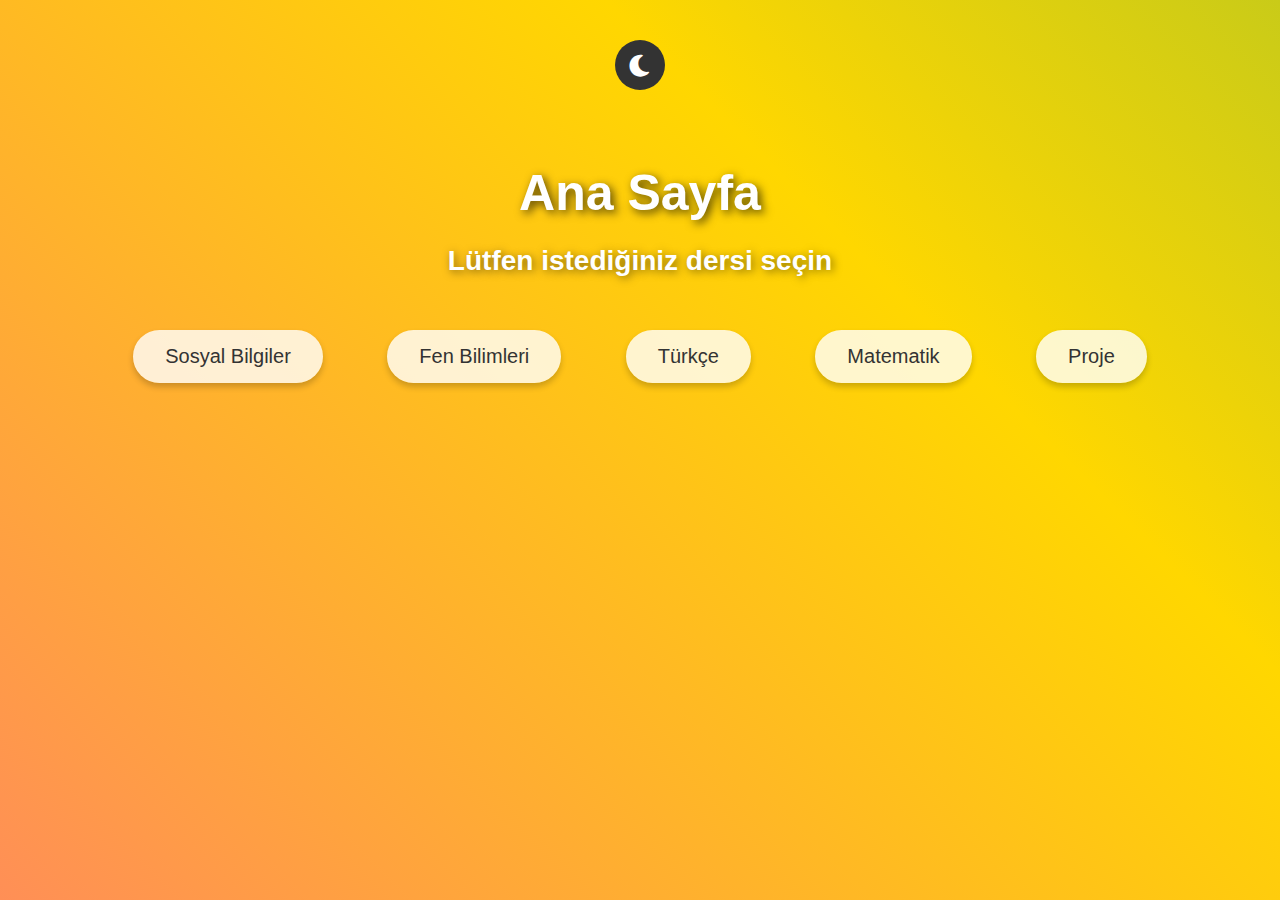
<file: index.html>
<!DOCTYPE html>
<html lang="tr">
<head>
    <meta charset="UTF-8">
    <meta name="viewport" content="width=device-width, initial-scale=1.0">
    <title>Dersler</title>
    <!-- FontAwesome için bağlantı ekliyoruz -->
    <link rel="stylesheet" href="https://cdnjs.cloudflare.com/ajax/libs/font-awesome/6.0.0-beta3/css/all.min.css">
    <style>
        /* Sayfa arka planı ve animasyon */
        body {
            margin: 0;
            font-family: 'Arial', sans-serif;
            background: linear-gradient(45deg, #ff6b81, #ffd700, #4caf50, #3498db);
            background-size: 400% 400%;
            animation: gradientAnimation 10s ease infinite;
            color: #fff;
            text-align: center;
            overflow: hidden;
            transition: background-color 0.5s ease, color 0.5s ease;
        }

        /* Animasyonlu arka plan */
        @keyframes gradientAnimation {
            0% {
                background-position: 0% 50%;
            }
            50% {
                background-position: 100% 50%;
            }
            100% {
                background-position: 0% 50%;
            }
        }

        /* Gece modunda kullanılacak animasyon */
        @keyframes nightModeAnimation {
            0% {
                background-position: 0% 50%;
            }
            50% {
                background-position: 100% 50%;
            }
            100% {
                background-position: 0% 50%;
            }
        }

        /* Gece Modu */
        .night-mode {
            background: linear-gradient(45deg, #2f2f2f, #1c1c1c, #3c3c3c, #212121);
            background-size: 400% 400%;
            animation: nightModeAnimation 10s ease infinite;
            color: #ccc;
        }

        /* Başlıklar */
        header {
            padding-top: 100px;
        }

        header h1 {
            font-size: 50px;
            margin: 0;
            color: #fff;
            text-shadow: 3px 3px 10px rgba(0, 0, 0, 0.7);
        }

        header h2 {
            font-size: 28px;
            color: #fff;
            text-shadow: 2px 2px 8px rgba(0, 0, 0, 0.5);
        }

        /* Butonlar için stil */
        .button-container {
            margin: 30px;
            display: inline-block;
        }

        button.btn {
            background-color: rgba(255, 255, 255, 0.8);
            color: #333;
            font-size: 20px;
            padding: 15px 32px;
            border: none;
            border-radius: 50px;
            cursor: pointer;
            transition: all 0.3s ease;
            box-shadow: 0 4px 6px rgba(0, 0, 0, 0.2);
        }

        button.btn:hover {
            background-color: #3498db;
            color: white;
            transform: scale(1.1);
            box-shadow: 0 8px 15px rgba(0, 0, 0, 0.4);
        }

        button.btn:active {
            transform: scale(0.98);
        }

        /* Gece modu butonu konumlandırma */
        #nightModeButton {
            position: fixed;
            top: 20px;
            right: 20px;
            font-size: 30px;
            background-color: rgba(0, 0, 0, 0.6);
            color: white;
            border: none;
            padding: 15px;
            border-radius: 50%;
            cursor: pointer;
            transition: all 0.3s ease;
        }
        #nightModeButton {
    position: fixed;
    top: 40px; /* Üstten biraz daha fazla boşluk */
    left: 50%;
    transform: translateX(-50%);
    width: 50px; /* Buton genişliği */
    height: 50px; /* Buton yüksekliği */
    border-radius: 50%; /* Yuvarlak şekil */
    background-color: #333; /* Arka plan rengi */
    color: white; /* Icon rengi */
    border: none; /* Sınırları kaldır */
    display: flex;
    justify-content: center;
    align-items: center;
    font-size: 25px; /* Icon boyutu */
    cursor: pointer;
}






        #nightModeButton:hover {
            background-color: #3498db;
            transform: scale(1.1);
        }

        #nightModeButton:active {
            transform: scale(0.98);
        }

        /* Mobil uyumlu */
        @media screen and (max-width: 600px) {
            header h1 {
                font-size: 40px;
            }

            header h2 {
                font-size: 20px;
            }

            button.btn {
                font-size: 18px;
                padding: 12px 24px;
            }

            #nightModeButton {
                font-size: 25px;
                padding: 12px;
            }
        }
    </style>
</head>
<body>
    <header>
            <!-- Gece Modu Simgesi Butonu -->
             <div class="button-container">
    <button id="nightModeButton">
        <i class="fas fa-moon"></i>
    </button>
    </div>
        <h1>Ana Sayfa</h1>
        <h2>Lütfen istediğiniz dersi seçin</h2>
    </header>
    
    <div class="button-container">
        <a href="sosyal.html">
            <button class="btn">Sosyal Bilgiler</button>
        </a>
    </div>
    
    <div class="button-container">
        <a href="fen.html">
            <button class="btn">Fen Bilimleri</button>
        </a>
    </div>
    
    <div class="button-container">
        <a href="türkçe.html">
            <button class="btn">Türkçe</button>
        </a>
    </div>
    
    <div class="button-container">
        <a href="matematik.html">
            <button class="btn">Matematik</button>
        </a>
    </div>
    
    <div class="button-container">
        <a href="proje.html">
            <button class="btn">Proje</button>
        </a>
    </div>
    <script>
        const nightModeButton = document.getElementById('nightModeButton');
        nightModeButton.addEventListener('click', () => {
            document.body.classList.toggle('night-mode');
            const icon = nightModeButton.querySelector('i');
            if (document.body.classList.contains('night-mode')) {
                icon.classList.remove('fa-moon');
                icon.classList.add('fa-sun');
            } else {
                icon.classList.remove('fa-sun');
                icon.classList.add('fa-moon');
            }
        });
    </script>
</body>
</html>
</file>
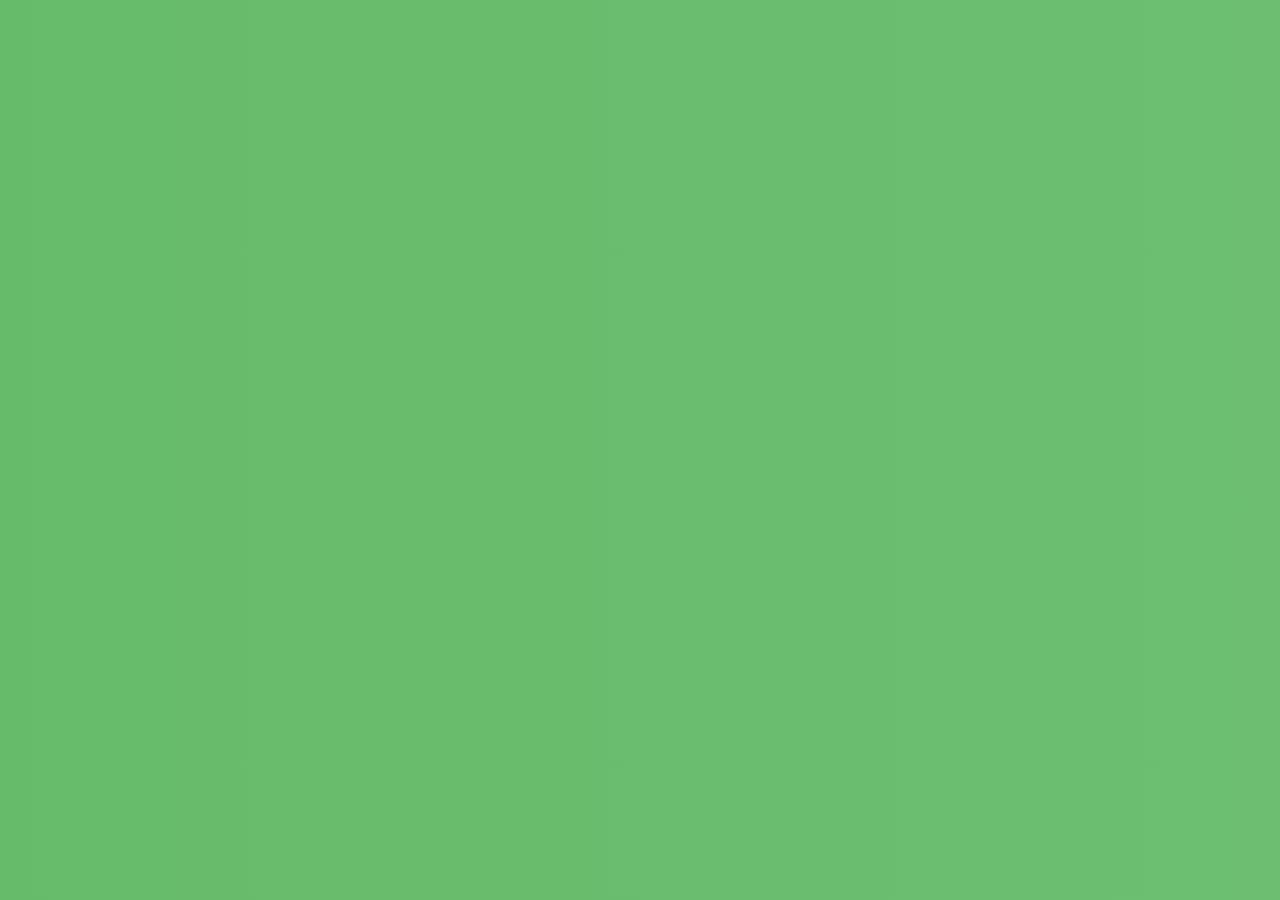
<file: fen.html>
<!DOCTYPE html>
<html lang="tr">
<head>
    <meta charset="UTF-8">
    <meta name="viewport" content="width=device-width, initial-scale=1.0">
    <title>Fen Bilgisi Ödev Takip Tablosu</title>
    <link rel="icon" href="favicon.ico" type="image/x-icon">
    <!-- Font Awesome -->
    <link rel="stylesheet" href="https://cdnjs.cloudflare.com/ajax/libs/font-awesome/6.0.0-beta3/css/all.min.css">
    <style>
        /* Renk Paleti */
        :root {
            --primary-color: #4caf50; /* Yeşil Tema */
            --secondary-color: #388e3c;
            --accent-color: #fbc02d;
            --background-light: #e3f2fd;
            --background-dark: #2c3e50;
            --text-light: #ffffff;
            --text-dark: #000000;
            --text-muted: #607d8b;
        }

        body {
            font-family: Arial, sans-serif;
            margin: 0;
            padding: 0;
            background: linear-gradient(270deg, #81c784, #66bb6a);
            background-size: 400% 400%;
            animation: bgMove 10s infinite alternate;
            color: var(--primary-color);
            transition: background-color 0.3s, color 0.3s;
        }

        @keyframes bgMove {
            0% { background-position: 0% 50%; }
            100% { background-position: 100% 50%; }
        }

        /* Gece Modu Arka Plan Animasyonu */
        @keyframes nightBackground {
            0% {
                background: linear-gradient(45deg, #2c3e50, #34495e, #7f8c8d, #95a5a6);
            }
            50% {
                background: linear-gradient(45deg, #2f3640, #4e5d6c, #8e979f, #7f8c8d);
            }
            100% {
                background: linear-gradient(45deg, #2c3e50, #34495e, #7f8c8d, #95a5a6);
            }
        }

        .container {
            max-width: 800px;
            margin: auto;
            background: white;
            padding: 20px;
            border-radius: 10px;
            box-shadow: 0 0 10px rgba(0, 0, 0, 0.1);
            opacity: 0;
            transform: translateY(50px);
            animation: fadeUp 1s forwards ease-out;
        }

        h1, button, table, footer {
            opacity: 0;
            transform: translateY(50px);
            animation: fadeUp 1s forwards ease-out;
        }

        h1 { animation-delay: 0.2s; }
        button { animation-delay: 0.4s; }
        table { animation-delay: 0.6s; }
        footer { animation-delay: 0.8s; }

        @keyframes fadeUp {
            100% {
                opacity: 1;
                transform: translateY(0);
            }
        }

        /* Gece/Gündüz Modu */
        body.dark-mode {
            background: linear-gradient(45deg, #2c3e50, #34495e, #7f8c8d, #95a5a6);
            animation: nightBackground 10s infinite alternate;
            color: var(--text-light);
        }

        .container.dark-mode {
            background-color: #34495e;
        }

        /* Tablo ve Butonlar */
        table {
            width: 100%;
            border-collapse: collapse;
            margin-top: 20px;
        }

        table, th, td {
            border: 1px solid var(--primary-color);
        }

        th, td {
            padding: 10px;
            text-align: left;
        }

        th {
            background: var(--accent-color);
            color: var(--text-light);
        }

        td {
            background-color: #bbdefb;
        }

        td.readonly {
            background-color: #e1f5fe;
            font-style: italic;
        }

        /* Gece/Gündüz Modu Butonu */
        #mode-toggle {
            background-color: var(--secondary-color);
            color: var(--text-light);
            padding: 10px 20px;
            border: none;
            cursor: pointer;
            margin-top: 20px;
            font-size: 20px;
            transition: background-color 0.3s;
            display: flex;
            align-items: center;
            justify-content: center;
        }

        #mode-toggle:hover {
            background-color: #388e3c;
        }

        #mode-toggle .icon {
            margin-right: 10px;
        }

        footer {
            text-align: center;
            font-size: 14px;
            color: var(--primary-color);
            margin-top: 30px;
        }

        /* Ödev Yok yazılarının renk düzeni */
        .readonly {
            color: var(--text-muted);
        }

        body.dark-mode .readonly {
            color: var(--text-dark);
        }
        p{
            color: #000000;
        }
    </style>
</head>
<body>
    <div class="container">
        <h1>Fen Bilgisi</h1>
        <button id="mode-toggle">
            <span id="mode-icon" class="fas fa-moon"></span> <!-- Başlangıçta ay simgesi -->
        </button>

        <table>
            <tr>
                <th>Aktif Ödevler</th>
                <th>Hangi Kitaptan</th>
                <th>Nerelerden</th>
            </tr>
            <tr>
                <td class="readonly">Ödev Yok</td>
                <td class="readonly">Ödev Yok</td>
                <td class="readonly">Ödev Yok</td>
            </tr>
            <tr>
                <td class="readonly">Ödev Yok</td>
                <td class="readonly">Ödev Yok</td>
                <td class="readonly">Ödev Yok</td>
            </tr>
            <tr>
                <td class="readonly">Ödev Yok</td>
                <td class="readonly">Ödev Yok</td>
                <td class="readonly">Ödev Yok</td>
            </tr>
        </table>
    </div>

    <footer>
        <p>&copy; 2025 Fen Bilgisi Ödev Takip | Tüm hakları saklıdır.</p>
    </footer>

    <script>
        // Gece/Gündüz Modu Değişimi
        document.getElementById('mode-toggle').addEventListener('click', function () {
            document.body.classList.toggle('dark-mode');
            document.querySelector('.container').classList.toggle('dark-mode');
            
            let icon = document.getElementById('mode-icon');
            if (document.body.classList.contains('dark-mode')) {
                icon.classList.remove('fa-moon');
                icon.classList.add('fa-sun'); // Gündüz simgesine geçiş
            } else {
                icon.classList.remove('fa-sun');
                icon.classList.add('fa-moon'); // Gece simgesine geçiş
            }
        });
    </script>
</body>
</html>
</file>
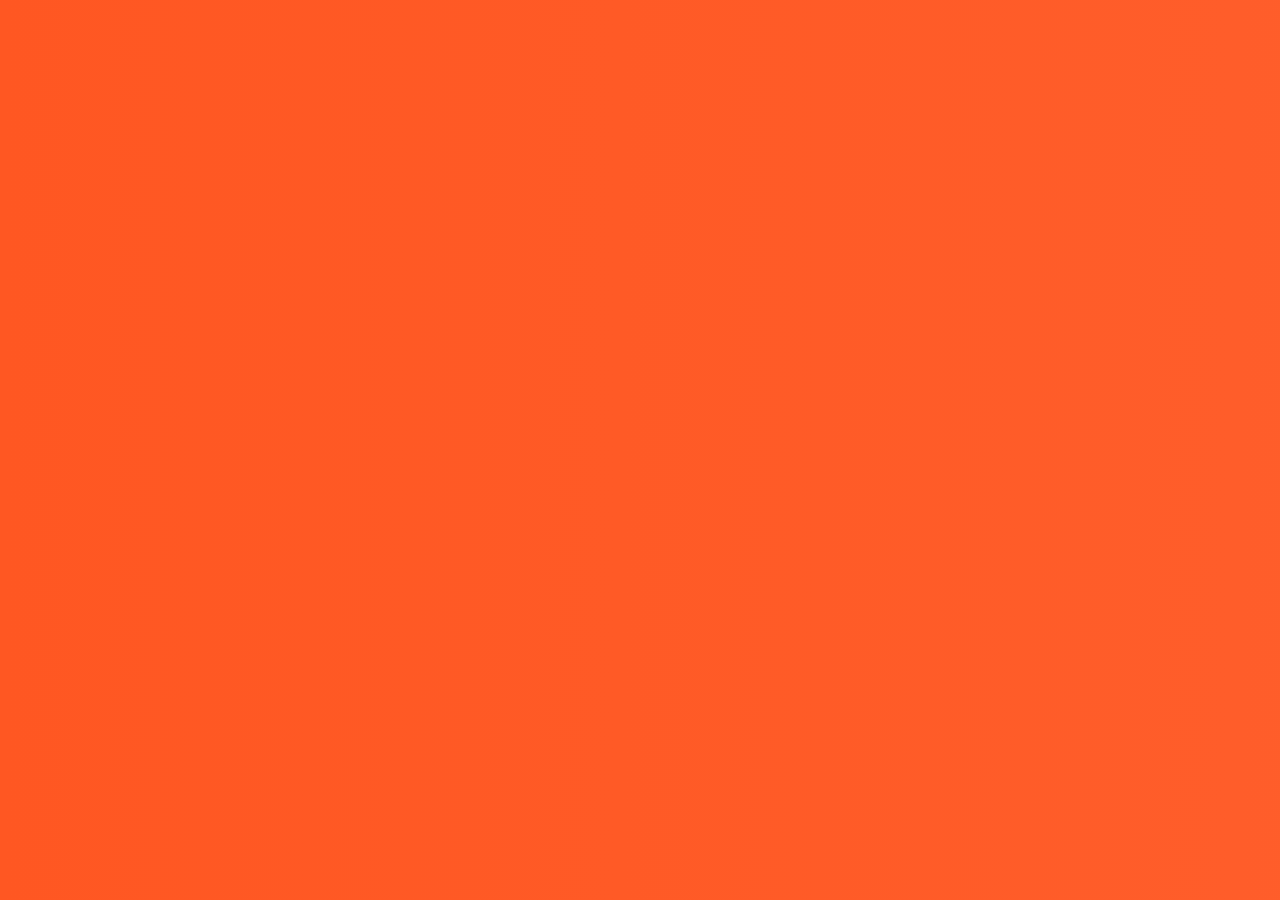
<file: matematik.html>
<!DOCTYPE html>
<html lang="tr">
<head>
    <meta charset="UTF-8">
    <meta name="viewport" content="width=device-width, initial-scale=1.0">
    <title>Matematik Ödev Takip Tablosu</title>
    <link rel="icon" href="favicon.ico" type="image/x-icon">
    <!-- Font Awesome -->
    <link rel="stylesheet" href="https://cdnjs.cloudflare.com/ajax/libs/font-awesome/6.0.0-beta3/css/all.min.css">
    <style>
        /* Renk Paleti */
        :root {
            --primary-color: #e64a19; /* Kapalı Turuncu Tema */
            --secondary-color: #d32f2f;
            --accent-color: #fbc02d;
            --background-light: #e3f2fd;
            --background-dark: #2c3e50;
            --text-light: #ffffff;
            --text-dark: #000000;
            --text-muted: #607d8b;
        }

        body {
            font-family: Arial, sans-serif;
            margin: 0;
            padding: 0;
            background: linear-gradient(270deg, #ff7043, #ff5722);
            background-size: 400% 400%;
            animation: bgMove 10s infinite alternate;
            color: var(--primary-color);
            transition: background-color 0.3s, color 0.3s;
        }

        @keyframes bgMove {
            0% { background-position: 0% 50%; }
            100% { background-position: 100% 50%; }
        }

        /* Gece Modu Arka Plan Animasyonu */
        @keyframes nightBackground {
            0% {
                background: linear-gradient(45deg, #2c3e50, #34495e, #7f8c8d, #95a5a6);
            }
            50% {
                background: linear-gradient(45deg, #2f3640, #4e5d6c, #8e979f, #7f8c8d);
            }
            100% {
                background: linear-gradient(45deg, #2c3e50, #34495e, #7f8c8d, #95a5a6);
            }
        }

        .container {
            max-width: 800px;
            margin: auto;
            background: white;
            padding: 20px;
            border-radius: 10px;
            box-shadow: 0 0 10px rgba(0, 0, 0, 0.1);
            opacity: 0;
            transform: translateY(50px);
            animation: fadeUp 1s forwards ease-out;
        }

        h1, button, table, footer {
            opacity: 0;
            transform: translateY(50px);
            animation: fadeUp 1s forwards ease-out;
        }

        h1 { animation-delay: 0.2s; }
        button { animation-delay: 0.4s; }
        table { animation-delay: 0.6s; }
        footer { animation-delay: 0.8s; }

        @keyframes fadeUp {
            100% {
                opacity: 1;
                transform: translateY(0);
            }
        }

        /* Gece/Gündüz Modu */
        body.dark-mode {
            background: linear-gradient(45deg, #2c3e50, #34495e, #7f8c8d, #95a5a6);
            animation: nightBackground 10s infinite alternate;
            color: var(--text-light);
        }

        .container.dark-mode {
            background-color: #34495e;
        }

        /* Tablo ve Butonlar */
        table {
            width: 100%;
            border-collapse: collapse;
            margin-top: 20px;
        }

        table, th, td {
            border: 1px solid var(--primary-color);
        }

        th, td {
            padding: 10px;
            text-align: left;
        }

        th {
            background: var(--accent-color);
            color: var(--text-light);
        }

        td {
            background-color: #bbdefb;
        }

        td.readonly {
            background-color: #e1f5fe;
            font-style: italic;
        }

        /* Gece/Gündüz Modu Butonu */
        #mode-toggle {
            background-color: var(--secondary-color);
            color: var(--text-light);
            padding: 10px 20px;
            border: none;
            cursor: pointer;
            margin-top: 20px;
            font-size: 20px;
            transition: background-color 0.3s;
            display: flex;
            align-items: center;
            justify-content: center;
        }

        #mode-toggle:hover {
            background-color: #c2185b;
        }

        #mode-toggle .icon {
            margin-right: 10px;
        }

        footer {
            text-align: center;
            font-size: 14px;
            color: var(--primary-color);
            margin-top: 30px;
        }

        /* Ödev Yok yazılarının renk düzeni */
        .readonly {
            color: var(--text-muted);
        }

        body.dark-mode .readonly {
            color: var(--text-dark);
        }
        p{
            color: #000000;
        }
    </style>
</head>
<body>
    <div class="container">
        <h1>Matematik</h1>
        <button id="mode-toggle">
            <span id="mode-icon" class="fas fa-moon"></span> <!-- Başlangıçta ay simgesi -->
        </button>

        <table>
            <tr>
                <th>Aktif Ödevler</th>
                <th>Hangi Kitaptan</th>
                <th>Nerelerden</th>
            </tr>
            <tr>
                <td class="readonly">Ödev Yok</td>
                <td class="readonly">Ödev Yok</td>
                <td class="readonly">Ödev Yok</td>
            </tr>
            <tr>
                <td class="readonly">Ödev Yok</td>
                <td class="readonly">Ödev Yok</td>
                <td class="readonly">Ödev Yok</td>
            </tr>
            <tr>
                <td class="readonly">Ödev Yok</td>
                <td class="readonly">Ödev Yok</td>
                <td class="readonly">Ödev Yok</td>
            </tr>
        </table>
    </div>

    <footer>
        <p>&copy; 2025 Matematik Ödev Takip | Tüm hakları saklıdır.</p>
    </footer>

    <script>
        // Gece/Gündüz Modu Değişimi
        document.getElementById('mode-toggle').addEventListener('click', function () {
            document.body.classList.toggle('dark-mode');
            document.querySelector('.container').classList.toggle('dark-mode');
            
            let icon = document.getElementById('mode-icon');
            if (document.body.classList.contains('dark-mode')) {
                icon.classList.remove('fa-moon');
                icon.classList.add('fa-sun'); // Gündüz simgesine geçiş
            } else {
                icon.classList.remove('fa-sun');
                icon.classList.add('fa-moon'); // Gece simgesine geçiş
            }
        });
    </script>
</body>
</html>
</file>
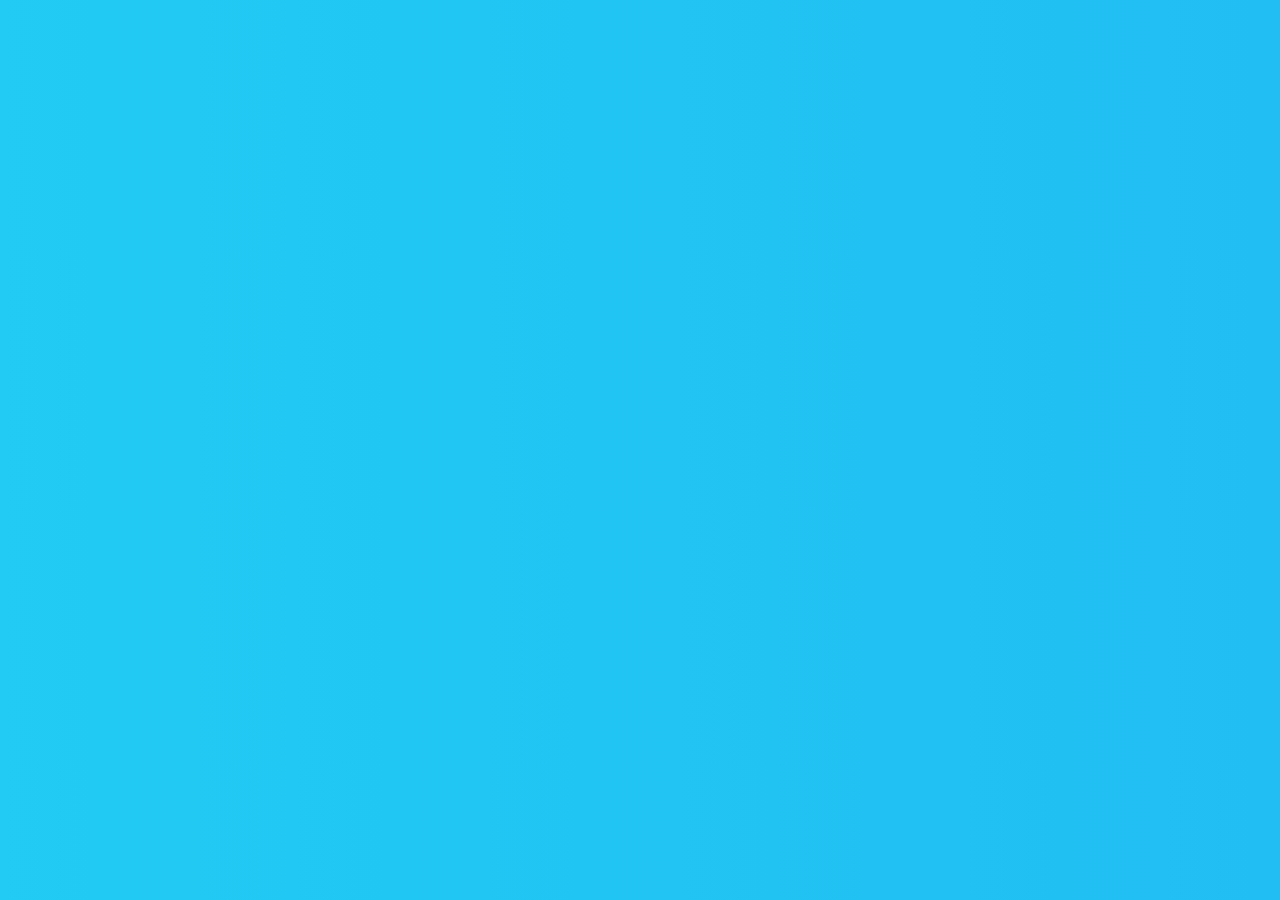
<file: sosyal.html>
<!DOCTYPE html>
<html lang="tr">
<head>
    <meta charset="UTF-8">
    <meta name="viewport" content="width=device-width, initial-scale=1.0">
    <title>Sosyal Bilgiler Ödev Takip Tablosu</title>
    <link rel="icon" href="favicon.ico" type="image/x-icon">
    <!-- Font Awesome -->
    <link rel="stylesheet" href="https://cdnjs.cloudflare.com/ajax/libs/font-awesome/6.0.0-beta3/css/all.min.css">
    <style>
        /* Renk Paleti */
        :root {
            --primary-color: #1565c0;
            --secondary-color: #4caf50;
            --accent-color: #fbc02d;
            --background-light: #e3f2fd;
            --background-dark: #2c3e50;
            --text-light: #ffffff;
            --text-dark: #000000;
            --text-muted: #607d8b;
        }

        body {
            font-family: Arial, sans-serif;
            margin: 0;
            padding: 0;
            background: linear-gradient(270deg, #2196F3, #21CBF3);
            background-size: 400% 400%;
            animation: bgMove 10s infinite alternate;
            color: var(--primary-color);
            transition: background-color 0.3s, color 0.3s;
        }

        @keyframes bgMove {
            0% { background-position: 0% 50%; }
            100% { background-position: 100% 50%; }
        }

        /* Gece Modu Arka Plan Animasyonu */
        @keyframes nightBackground {
            0% {
                background: linear-gradient(45deg, #2c3e50, #34495e, #7f8c8d, #95a5a6);
            }
            50% {
                background: linear-gradient(45deg, #2f3640, #4e5d6c, #8e979f, #7f8c8d);
            }
            100% {
                background: linear-gradient(45deg, #2c3e50, #34495e, #7f8c8d, #95a5a6);
            }
        }

        .container {
            max-width: 800px;
            margin: auto;
            background: white;
            padding: 20px;
            border-radius: 10px;
            box-shadow: 0 0 10px rgba(0, 0, 0, 0.1);
            opacity: 0;
            transform: translateY(50px);
            animation: fadeUp 1s forwards ease-out;
        }

        h1, button, table, footer {
            opacity: 0;
            transform: translateY(50px);
            animation: fadeUp 1s forwards ease-out;
        }

        h1 { animation-delay: 0.2s; }
        button { animation-delay: 0.4s; }
        table { animation-delay: 0.6s; }
        footer { animation-delay: 0.8s; }

        @keyframes fadeUp {
            100% {
                opacity: 1;
                transform: translateY(0);
            }
        }

        /* Gece/Gündüz Modu */
        body.dark-mode {
            background: linear-gradient(45deg, #2c3e50, #34495e, #7f8c8d, #95a5a6);
            animation: nightBackground 10s infinite alternate;
            color: var(--text-light);
        }

        .container.dark-mode {
            background-color: #34495e;
        }

        /* Tablo ve Butonlar */
        table {
            width: 100%;
            border-collapse: collapse;
            margin-top: 20px;
        }

        table, th, td {
            border: 1px solid var(--primary-color);
        }

        th, td {
            padding: 10px;
            text-align: left;
        }

        th {
            background: var(--accent-color);
            color: var(--text-light);
        }

        td {
            background-color: #bbdefb;
        }

        td.readonly {
            background-color: #e1f5fe;
            font-style: italic;
        }

        /* Gece/Gündüz Modu Butonu */
        #mode-toggle {
            background-color: var(--secondary-color);
            color: var(--text-light);
            padding: 10px 20px;
            border: none;
            cursor: pointer;
            margin-top: 20px;
            font-size: 20px;
            transition: background-color 0.3s;
            display: flex;
            align-items: center;
            justify-content: center;
        }

        #mode-toggle:hover {
            background-color: #388e3c;
        }

        #mode-toggle .icon {
            margin-right: 10px;
        }

        footer {
            text-align: center;
            font-size: 14px;
            color: var(--primary-color);
            margin-top: 30px;
        }

        /* Ödev Yok yazılarının renk düzeni */
        .readonly {
            color: var(--text-muted);
        }

        body.dark-mode .readonly {
            color: var(--text-dark);
        }
        p{
            color: #000000;
        }
    </style>
</head>
<body>
    <div class="container">
        <h1>Sosyal Bilgiler</h1>
        <button id="mode-toggle">
            <span id="mode-icon" class="fas fa-moon"></span> <!-- Başlangıçta ay simgesi -->
        </button>

        <table>
            <tr>
                <th>Aktif Ödevler</th>
                <th>Hangi Kitaptan</th>
                <th>Nerelerden</th>
            </tr>
            <tr>
                <td class="readonly">Ödev Yok</td>
                <td class="readonly">Ödev Yok</td>
                <td class="readonly">Ödev Yok</td>
            </tr>
            <tr>
                <td class="readonly">Ödev Yok</td>
                <td class="readonly">Ödev Yok</td>
                <td class="readonly">Ödev Yok</td>
            </tr>
            <tr>
                <td class="readonly">Ödev Yok</td>
                <td class="readonly">Ödev Yok</td>
                <td class="readonly">Ödev Yok</td>
            </tr>
        </table>
    </div>

    <footer>
        <p>&copy; 2025 Sosyal Bilgiler Ödev Takip | Tüm hakları saklıdır.</p>
    </footer>

    <script>
        // Gece/Gündüz Modu Değişimi
        document.getElementById('mode-toggle').addEventListener('click', function () {
            document.body.classList.toggle('dark-mode');
            document.querySelector('.container').classList.toggle('dark-mode');
            
            let icon = document.getElementById('mode-icon');
            if (document.body.classList.contains('dark-mode')) {
                icon.classList.remove('fa-moon');
                icon.classList.add('fa-sun'); // Gündüz simgesine geçiş
            } else {
                icon.classList.remove('fa-sun');
                icon.classList.add('fa-moon'); // Gece simgesine geçiş
            }
        });
    </script>
</body>
</html>
</file>
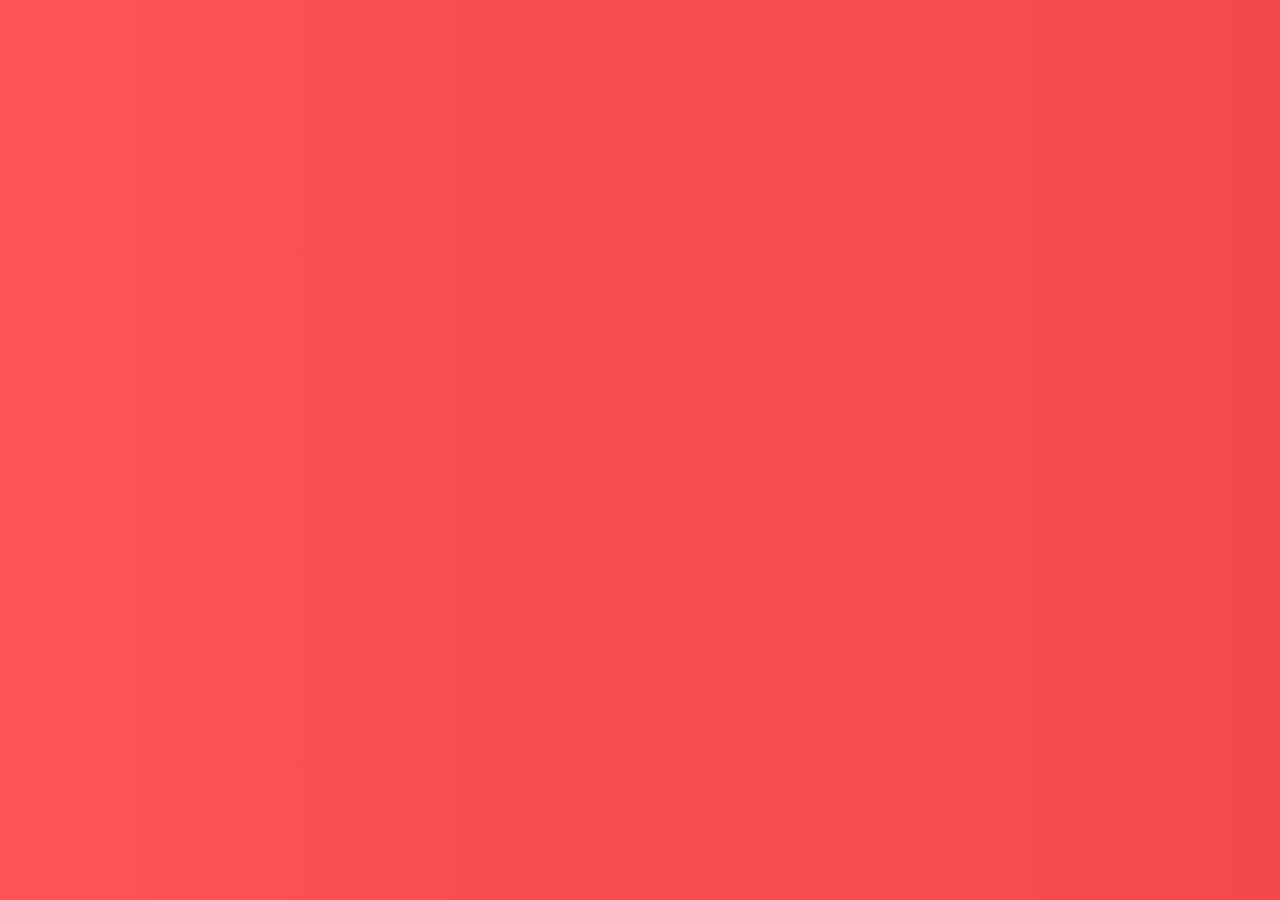
<file: türkçe.html>
<!DOCTYPE html>
<html lang="tr">
<head>
    <meta charset="UTF-8">
    <meta name="viewport" content="width=device-width, initial-scale=1.0">
    <title>Türkçe Ödev Takip Tablosu</title>
    <link rel="icon" href="favicon.ico" type="image/x-icon">
    <!-- Font Awesome -->
    <link rel="stylesheet" href="https://cdnjs.cloudflare.com/ajax/libs/font-awesome/6.0.0-beta3/css/all.min.css">
    <style>
        /* Renk Paleti */
        :root {
            --primary-color: #b71c1c;
            --secondary-color: #d32f2f;
            --accent-color: #f44336;
            --background-light: #ffebee;
            --background-dark: #2c3e50;
            --text-light: #ffffff;
            --text-dark: #000000;
            --text-muted: #607d8b;
        }

        body {
            font-family: Arial, sans-serif;
            margin: 0;
            padding: 0;
            background: linear-gradient(270deg, #d32f2f, #ff5252);
            background-size: 400% 400%;
            animation: bgMove 10s infinite alternate;
            color: var(--primary-color);
            transition: background-color 0.3s, color 0.3s;
        }

        @keyframes bgMove {
            0% { background-position: 0% 50%; }
            100% { background-position: 100% 50%; }
        }

        .container {
            max-width: 800px;
            margin: auto;
            background: white;
            padding: 20px;
            border-radius: 10px;
            box-shadow: 0 0 10px rgba(0, 0, 0, 0.1);
            opacity: 0;
            transform: translateY(50px);
            animation: fadeUp 1s forwards ease-out;
        }

        h1, button, table, footer {
            opacity: 0;
            transform: translateY(50px);
            animation: fadeUp 1s forwards ease-out;
        }

        h1 { animation-delay: 0.2s; }
        button { animation-delay: 0.4s; }
        table { animation-delay: 0.6s; }
        footer { animation-delay: 0.8s; }

        @keyframes fadeUp {
            100% {
                opacity: 1;
                transform: translateY(0);
            }
        }

        table {
            width: 100%;
            border-collapse: collapse;
            margin-top: 20px;
        }

        table, th, td {
            border: 1px solid var(--primary-color);
        }

        th, td {
            padding: 10px;
            text-align: left;
        }

        th {
            background: var(--accent-color);
            color: var(--text-light);
        }

        td {
            background-color: #ffcdd2;
        }

        td.readonly {
            background-color: #ffebee;
            font-style: italic;
        }

        #mode-toggle {
            background-color: var(--secondary-color);
            color: var(--text-light);
            padding: 10px 20px;
            border: none;
            cursor: pointer;
            margin-top: 20px;
            font-size: 20px;
            transition: background-color 0.3s;
            display: flex;
            align-items: center;
            justify-content: center;
        }

        #mode-toggle:hover {
            background-color: #b71c1c;
        }

        #mode-toggle .icon {
            margin-right: 10px;
        }

        footer {
            text-align: center;
            font-size: 14px;
            color: var(--primary-color);
            margin-top: 30px;
        }
        

        .readonly {
            color: var(--text-muted);
        }
    </style>
</head>
<body>
    <div class="container">
        <h1>Türkçe</h1>
        <h3>Gece Modunda Oluşan Bu Sıkıntı Yüzünden Özür Diler En Yakın Zamanda Düzeltileceğini Belirtiriz</h3>
        <button id="mode-toggle">
            <span id="mode-icon" class="fas fa-moon"></span>
        </button>

        <table>
            <tr>
                <th>Aktif Ödevler</th>
                <th>Hangi Kitaptan</th>
                <th>Nerelerden</th>
            </tr>
            <tr>
                <td class="readonly">Ödev Yok</td>
                <td class="readonly">Ödev Yok</td>
                <td class="readonly">Ödev Yok</td>
            </tr>
            <tr>
                <td class="readonly">Ödev Yok</td>
                <td class="readonly">Ödev Yok</td>
                <td class="readonly">Ödev Yok</td>
            </tr>
            <tr>
                <td class="readonly">Ödev Yok</td>
                <td class="readonly">Ödev Yok</td>
                <td class="readonly">Ödev Yok</td>
            </tr>
        </table>
    </div>

    <footer>
        <p>&copy; 2025 Türkçe Ödev Takip | Tüm hakları saklıdır.</p>
    </footer>

    <script>
        document.getElementById('mode-toggle').addEventListener('click', function () {
            document.body.classList.toggle('dark-mode');
            document.querySelector('.container').classList.toggle('dark-mode');
            
            let icon = document.getElementById('mode-icon');
            if (document.body.classList.contains('dark-mode')) {
                icon.classList.remove('fa-moon');
                icon.classList.add('fa-sun');
            } else {
                icon.classList.remove('fa-sun');
                icon.classList.add('fa-moon');
            }
        });
    </script>
</body>
</html>
</file>
